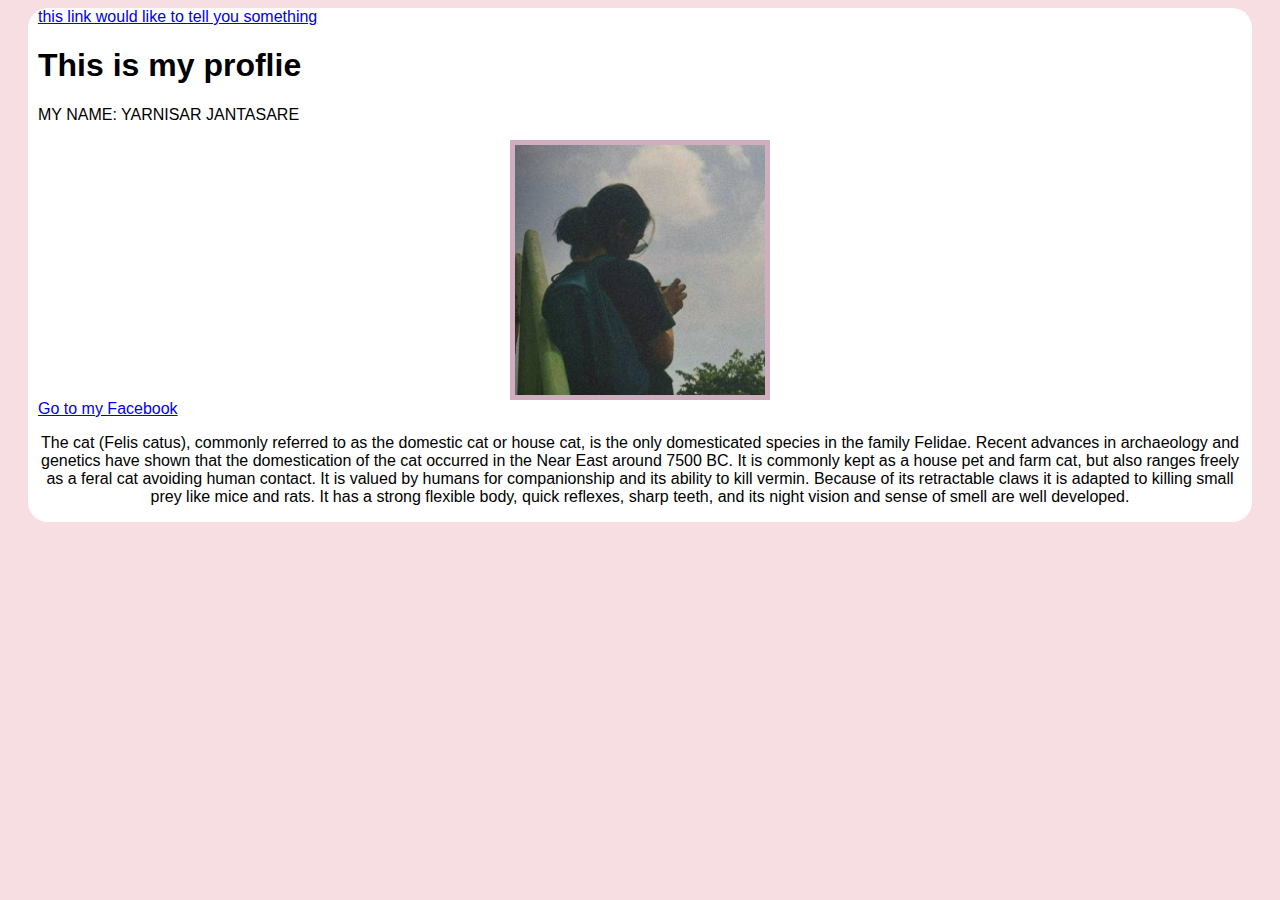
<file: index.html>
<!DOCTYPE html>
<html lang="en">
<head>
    <meta charset="UTF-8">
    <meta name="viewport" content="width=device-width, initial-scale=1.0">
    <title>Document</title>
    <link rel="stylesheet" href="style.css">
</head>
<body>
    <div class="content-1">
        <a href="proflie.html">this link would like to tell you something</a>
        <h1>This is my proflie</h1>
        <p>MY NAME: YARNISAR JANTASARE</p>
    <img src="huhu.jpg" width="250">
    <a href="https://www.facebook.com/yarnisar.jantasare/">Go to my Facebook</a>
    <p class="Meow">The cat (Felis catus), commonly referred to as the domestic cat or house cat, 
        is the only domesticated species in the family Felidae. Recent advances in archaeology
         and genetics have shown that the domestication of the cat occurred in the Near East
          around 7500 BC. It is commonly kept as a house pet and farm cat, but also ranges 
          freely as a feral cat avoiding human contact. It is valued by humans for companionship
           and its ability to kill vermin. Because of its retractable claws it is adapted to killing
            small prey like mice and rats. It has a strong flexible body, quick reflexes, sharp teeth, 
            and its night vision and sense of smell are well developed.</p>
    </div>
</body>
</html>
</file>
<file: style.css>
body{
    background-color: rgb(247, 222, 227);
    font-family: 'Trebuchet MS', 'Lucida Sans Unicode', 'Lucida Grande', 'Lucida Sans', Arial, sans-serif;
}

img{
    border: 5px solid rgb(207, 174, 192);
    display: block;
    margin: auto;
}

.content-1{
    display: inline-block;
    margin-left: 20px;
    margin-right: 20px;
    background: white;
    padding: 0px 10px 0px 10px;
    border-radius: 20px;
}

.Meow{
    text-align: center;
}
</file>
